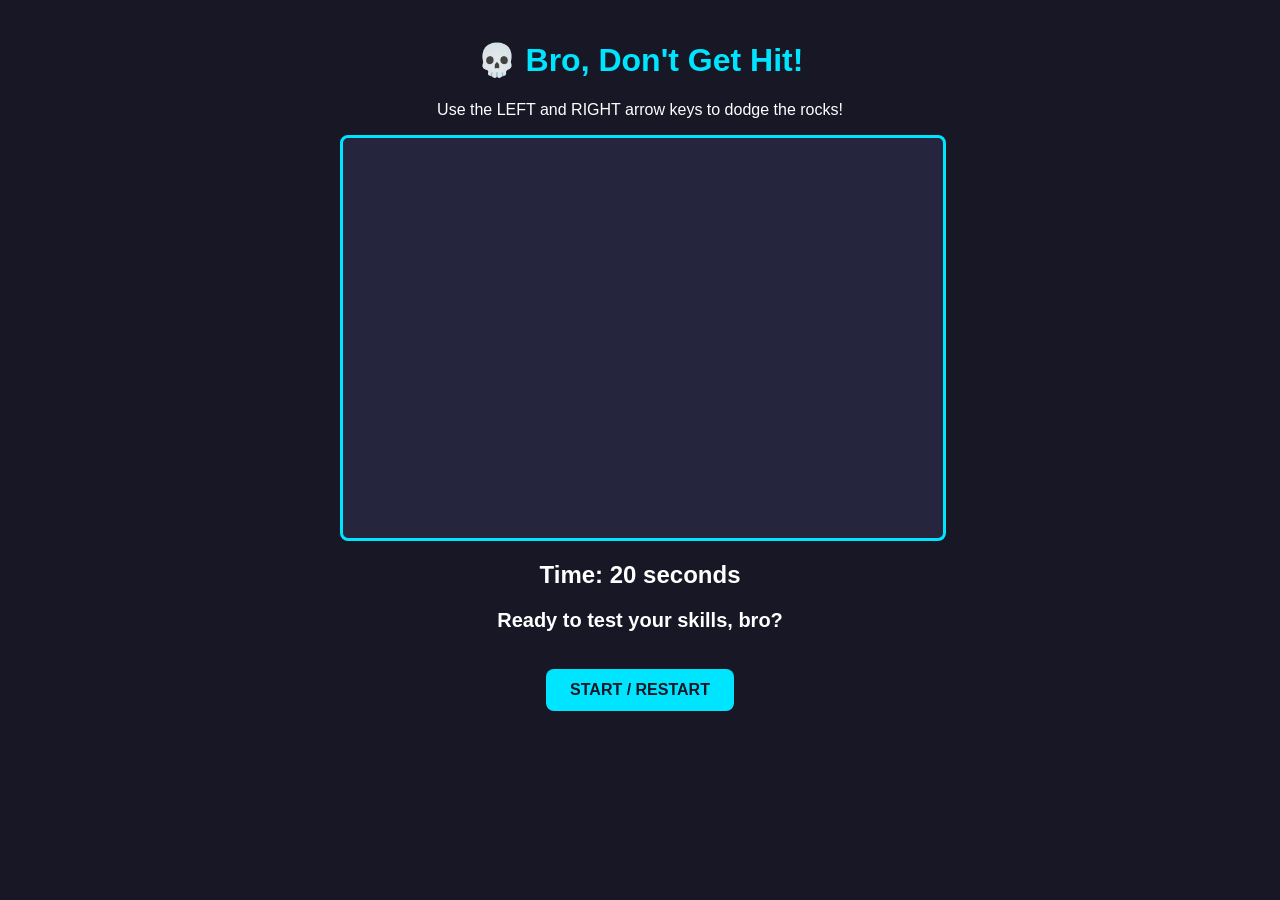
<file: Finals/index.html>
<!DOCTYPE html>
<html lang="en">
<head>
    <meta charset="UTF-8">
    <meta name="viewport" content="width=device-width, initial-scale=1.0">
    <title>Bro, Don't Get Hit!</title>

    <link rel="stylesheet" href="style.css">
    <script src="script.js" defer></script>
</head>

<body>
    <h1>💀 Bro, Don't Get Hit!</h1>
    <p>Use the LEFT and RIGHT arrow keys to dodge the rocks!</p>

    <div id="gameContainer">
    <canvas id="game" width="600" height="400"></canvas>
    <div id="gameVideo"></div>
</div>

    <h2>Time: <span id="timer">20</span> seconds</h2>
    <p id="message">Ready to test your skills, bro?</p>

    <button id="startButton">START / RESTART</button>

    <section id="result" hidden>
        <h2 id="resultTitle"></h2>
        <div id="memeContainer">
    <iframe
        src="https://vlipsy.com/embed/KV2lyAhd"
        width="400"
        height="225"
        allowfullscreen>
    </iframe>
</div>
        <button id="playAgainButton">PLAY AGAIN 🔁</button>
    </section>
</body>
</html>
</file>
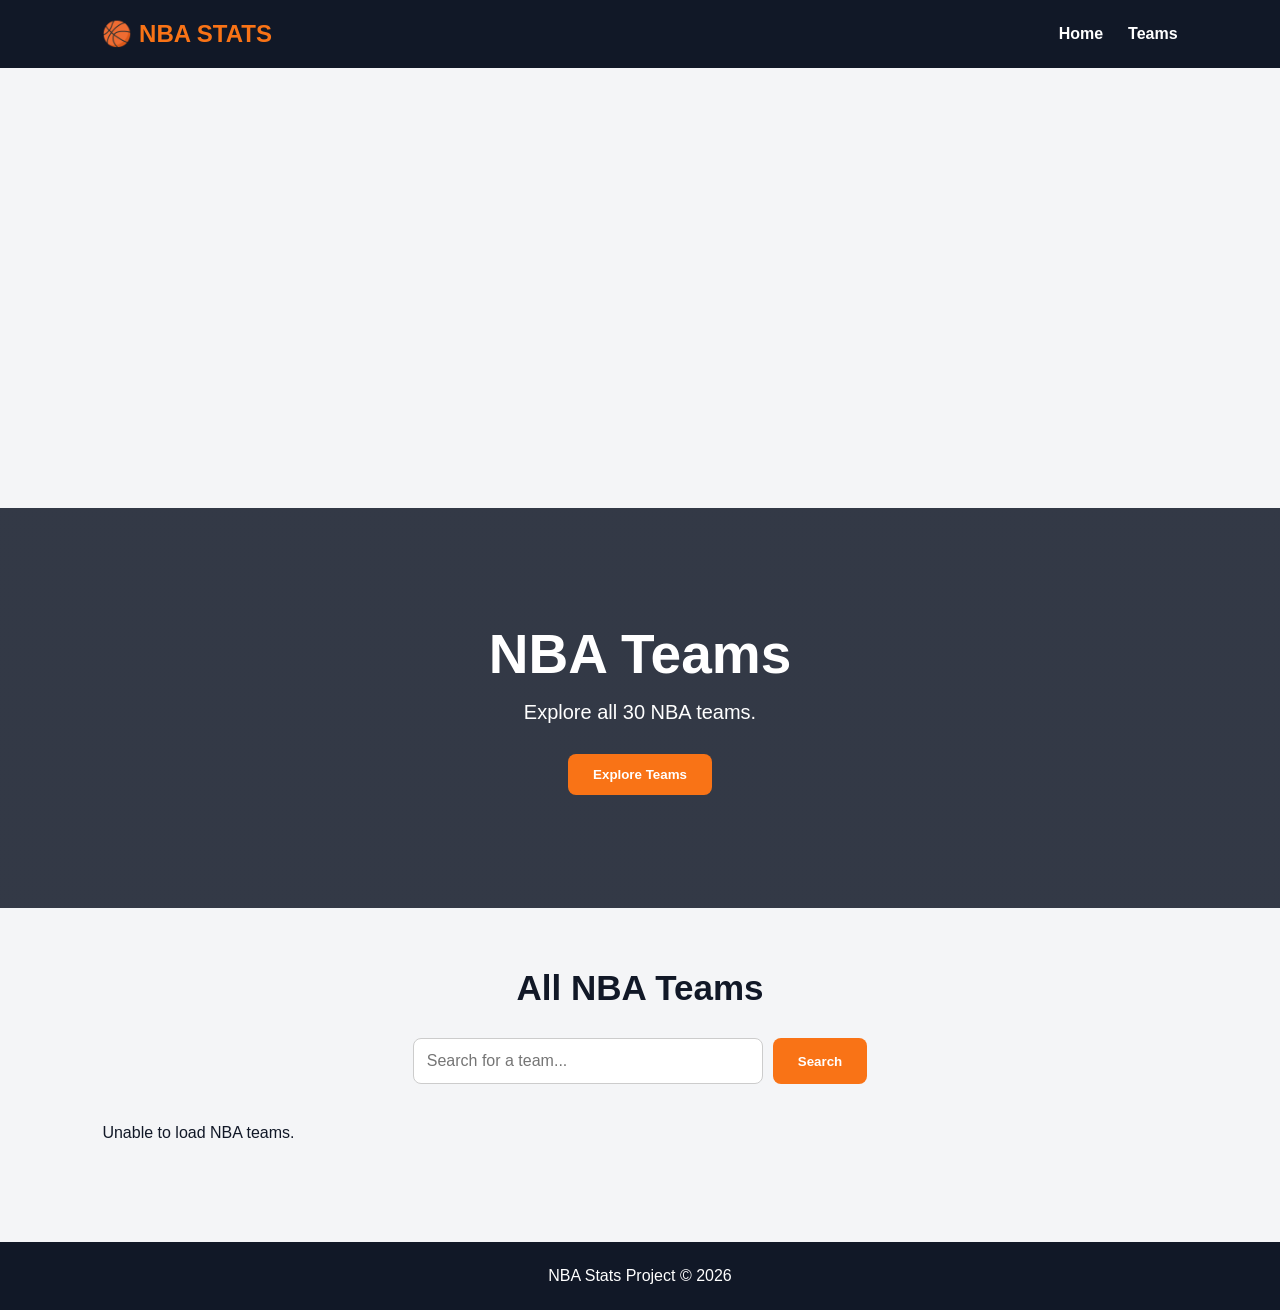
<file: Midterm/NBA-Stats/index.html>
<!DOCTYPE html>
<html lang="en">
<head>
    <meta charset="UTF-8">
    <meta name="viewport" content="width=device-width, initial-scale=1.0">

    <title>NBA Stats</title>

    <link rel="stylesheet" href="style.css">
</head>

<body>

    <header>
        <nav>
            <h1>🏀 NBA STATS</h1>

            <ul>
                <li><a href="#home">Home</a></li>
                <li><a href="#teams">Teams</a></li>
            </ul>
        </nav>
    </header>

    <!-- Basketball video at the top -->
    <section class="video-container">
        <iframe
            width="100%"
            height="400"
            src="https://www.youtube.com/embed/QAGoLhkrHf0?autoplay=1&mute=1&playsinline=1"
            title="Kobe Bryant Basketball Highlights"
            allow="autoplay; encrypted-media; picture-in-picture"
            allowfullscreen>
        </iframe>
    </section>

    <main>

        <section id="home" class="hero">
            <h2>NBA Teams</h2>

            <p>
                Explore all 30 NBA teams.
            </p>

            <button id="exploreBtn">
                Explore Teams
            </button>
        </section>

        <section id="teams" class="section">

            <h2>All NBA Teams</h2>

            <div class="search-box">

                <input
                    type="text"
                    id="teamSearch"
                    placeholder="Search for a team..."
                >

                <button id="searchBtn">
                    Search
                </button>

            </div>

            <div id="teamResults" class="team-grid">
                <!-- Teams will appear here -->
            </div>

        </section>

    </main>

    <footer>
        <p>NBA Stats Project © 2026</p>
    </footer>

    <script src="script.js"></script>

</body>
</html>
</file>
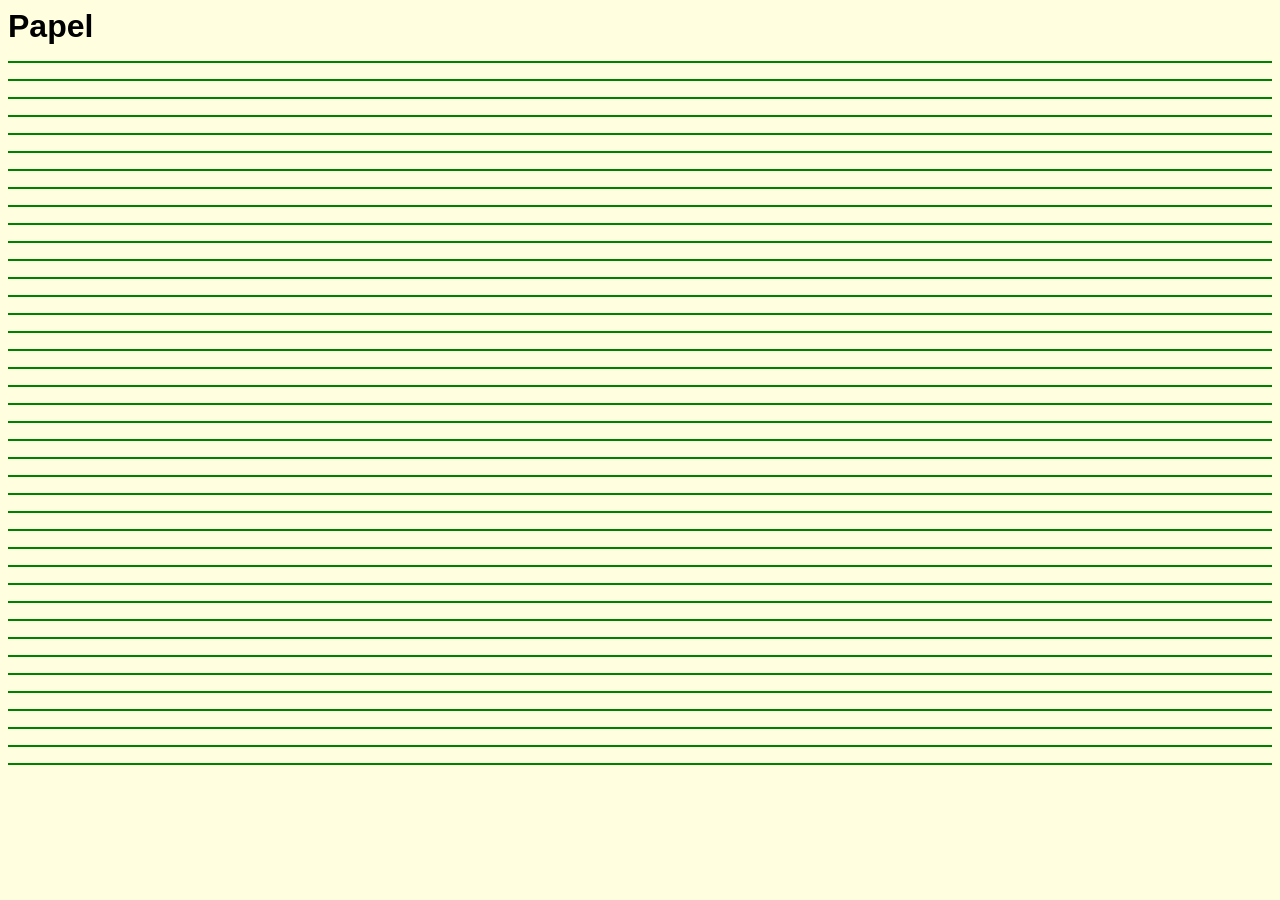
<file: Midterm/Midterms_HCI_html/papel.html>
<html>
<head>
    <title>Papel</title>
</head>

<body>

    <h1 id="title">Papel</h1>

    <div id="lines"></div>

    <script>
        document.body.style.backgroundColor = "lightyellow";
        document.getElementById("title").style.fontFamily = "Arial";

        for (let i = 0; i < 40; i++) {
            let line = document.createElement("hr");
            line.style.border = "1px solid green";
            document.getElementById("title").appendChild(line);
        }
    </script>

</body>
</html>
</file>
<file: Finals/style.css>
body {
    font-family: Arial, sans-serif;
    text-align: center;
    background: #171725;
    color: white;
    margin: 0;
    padding: 20px;
}

h1 {
    color: #00e5ff;
}

canvas {
    background: #25253d;
    border: 3px solid #00e5ff;
    border-radius: 8px;
    max-width: 100%;
}

button {
    padding: 12px 24px;
    margin: 12px;
    font-size: 16px;
    font-weight: bold;
    cursor: pointer;
    border: none;
    border-radius: 8px;
    background: #00e5ff;
    color: #171725;
}

button:hover {
    background: #80f3ff;
}

#message {
    font-size: 20px;
    font-weight: bold;
    min-height: 28px;
}

#result {
    max-width: 600px;
    margin: 20px auto;
    padding: 15px;
    border: 2px solid #00e5ff;
    border-radius: 12px;
    background: #25253d;
}

#memeContainer iframe {
    width: 100%;
    aspect-ratio: 16 / 9;
    border: 0;
    border-radius: 8px;
}

[hidden] {
    display: none !important;
}
#gameContainer {
    position: relative;
    width: 600px;
    max-width: 100%;
    margin: auto;
}

#gameContainer canvas {
    display: block;
    width: 100%;
    height: auto;
}

#gameVideo {
    position: absolute;
    inset: 0;
    display: none;
    background: #25253d;
    border: 3px solid #00e5ff;
    border-radius: 8px;
    overflow: hidden;
    box-sizing: border-box;
}

#gameVideo video {
    width: 100%;
    height: 100%;
    display: block;
    object-fit: contain;
}
/* Hide the extra result box below the game */
#result {
    display: none !important;
}
</file>
<file: Midterm/NBA-Stats/style.css>
* {
    margin: 0;
    padding: 0;
    box-sizing: border-box;
}

body {
    font-family: Arial, sans-serif;
    background: #f4f5f7;
    color: #111827;
}

/* Header */
header {
    background: #111827;
    color: white;
    padding: 20px 8%;
}

nav {
    display: flex;
    justify-content: space-between;
    align-items: center;
}

nav h1 {
    color: #f97316;
    font-size: 24px;
}

nav ul {
    display: flex;
    gap: 25px;
    list-style: none;
}

nav a {
    color: white;
    text-decoration: none;
    font-weight: bold;
}

nav a:hover {
    color: #f97316;
}

/* Hero */
.hero {
    min-height: 400px;

    background:
        linear-gradient(
            rgba(17, 24, 39, 0.85),
            rgba(17, 24, 39, 0.85)
        ),
        url("https://images.unsplash.com/photo-1546519638-68e109498ffc?auto=format&fit=crop&w=1600&q=80");

    background-size: cover;
    background-position: center;

    display: flex;
    flex-direction: column;
    justify-content: center;
    align-items: center;

    text-align: center;
    color: white;
    padding: 30px;
}

.hero h2 {
    font-size: 55px;
    margin-bottom: 15px;
}

.hero p {
    font-size: 20px;
    margin-bottom: 30px;
}

.hero button,
.search-box button {
    background: #f97316;
    color: white;
    border: none;
    padding: 13px 25px;
    border-radius: 8px;
    cursor: pointer;
    font-weight: bold;
}

.hero button:hover,
.search-box button:hover {
    background: #ea580c;
}

/* Teams Section */
.section {
    padding: 60px 8%;
}

.section h2 {
    text-align: center;
    font-size: 35px;
    margin-bottom: 30px;
}

/* Search */
.search-box {
    display: flex;
    justify-content: center;
    gap: 10px;
    margin-bottom: 40px;
}

.search-box input {
    width: 350px;
    padding: 13px;
    border: 1px solid #ccc;
    border-radius: 8px;
    font-size: 16px;
}

/* Team Cards */
.team-grid {
    display: grid;
    grid-template-columns: repeat(3, 1fr);
    gap: 25px;
}

.team-card {
    background: white;
    padding: 30px;
    border-radius: 15px;
    text-align: center;

    box-shadow: 0 5px 20px rgba(0, 0, 0, 0.08);

    transition: transform 0.2s, box-shadow 0.2s;
}

.team-card:hover {
    transform: translateY(-5px);

    box-shadow:
        0 10px 25px rgba(0, 0, 0, 0.15);
}

.team-card h3 {
    color: #111827;
    font-size: 22px;
    margin-bottom: 10px;
}

.team-card .abbreviation {
    color: #f97316;
    font-size: 18px;
    font-weight: bold;
}

.team-card .conference {
    margin-top: 10px;
    color: #6b7280;
}

/* Basketball Video Styling */
.video-container {
    width: 100%;
    max-width: 900px;
    margin: 20px auto;
    padding: 0 15px;
    box-sizing: border-box;
}

.video-container iframe {
    display: block;
    width: 100%;
    height: 400px;
    border: none;
    border-radius: 12px;
}

/* Footer */
footer {
    background: #111827;
    color: white;
    text-align: center;
    padding: 25px;
    margin-top: 40px;
}

/* Mobile */
@media (max-width: 768px) {

    nav {
        flex-direction: column;
        gap: 15px;
    }

    nav ul {
        gap: 15px;
    }

    .hero h2 {
        font-size: 40px;
    }

    .team-grid {
        grid-template-columns: 1fr;
    }

    .search-box {
        flex-direction: column;
    }

    .search-box input {
        width: 100%;
    }
}

/* Adjust Video Height on Phones */
@media (max-width: 600px) {
    .video-container iframe {
        height: 230px;
    }
}
</file>
